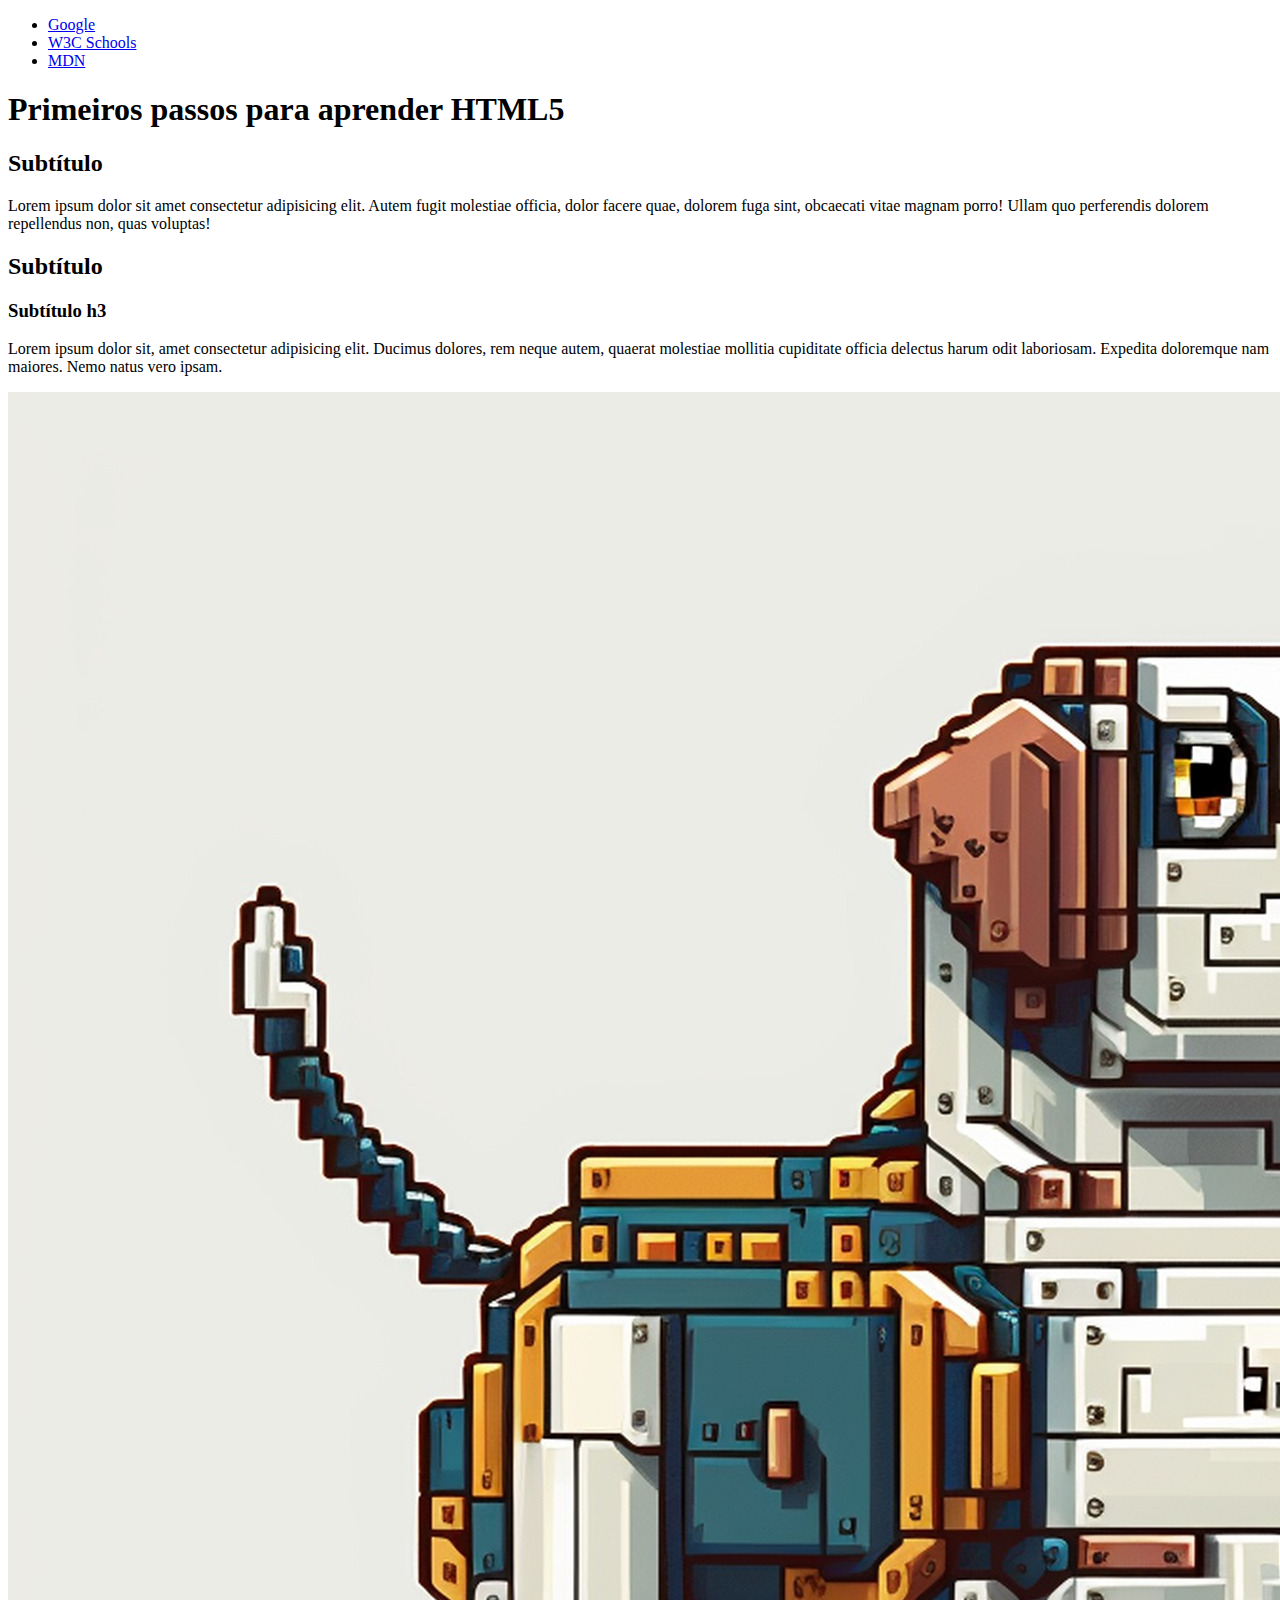
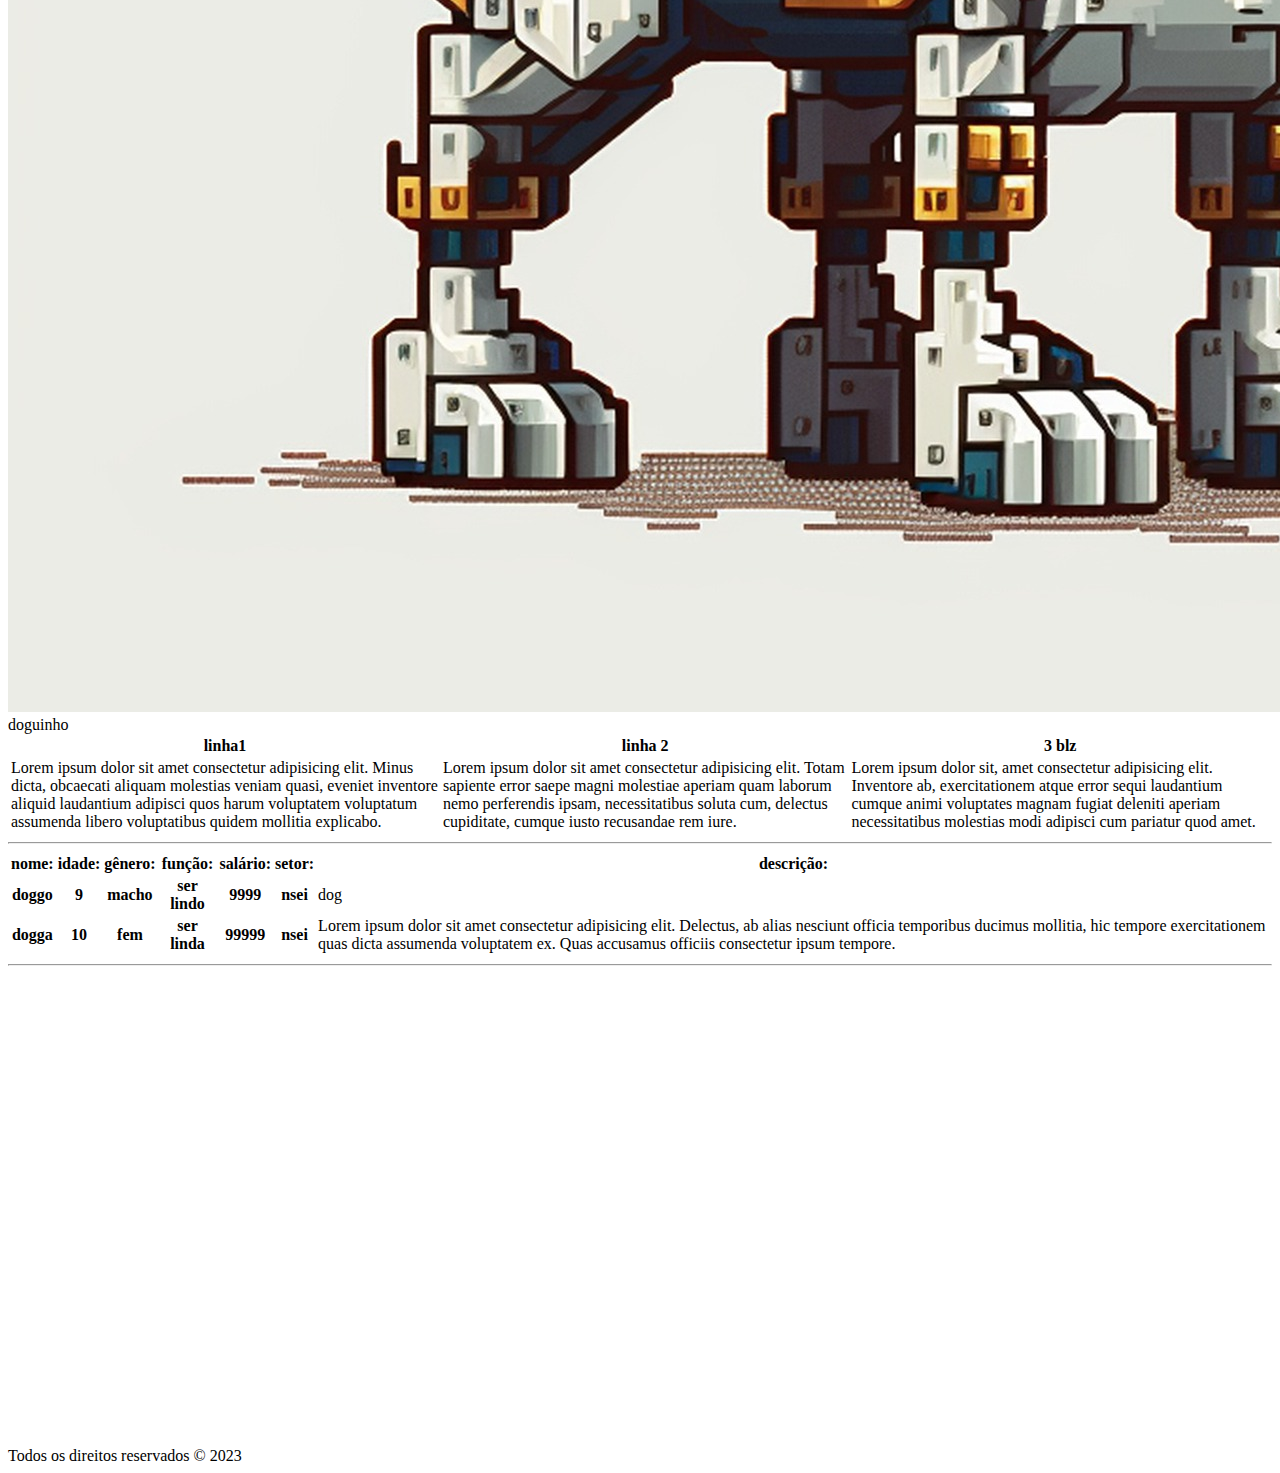
<file: index.html>
<!DOCTYPE html>
<html lang="pt-br">
<head>
    <meta charset="UTF-8">
    <meta http-equiv="X-UA-Compatible" content="IE=edge">
    <meta name="viewport" content="width=device-width, initial-scale=1.0">
    <title>Primeiros Passos</title>
</head>
<body>
    <nav>
        <ul>
            <li><a target="_blank" href="https://google.com">Google</a></li>
            <li><a target="_blank" href="https://www.w3schools.com">W3C Schools</a></li>
            <li><a href="https://developer.mozilla.org/pt-BR/">MDN</a></li>
        </ul>
    </nav>
    <header>
        <h1>Primeiros passos para aprender HTML5</h1>
    </header>
    <section>
        <article>
            <h2>
                Subtítulo
            </h2>
            <p>
                Lorem ipsum dolor sit amet consectetur adipisicing elit. Autem fugit molestiae officia, dolor facere quae, dolorem fuga sint, obcaecati vitae magnam porro! Ullam quo perferendis dolorem repellendus non, quas voluptas!
            </p>
        </article>
        <article>
            <h2>Subtítulo
            </h2>
            <h3>Subtítulo h3</h3>
            <p>
                Lorem ipsum dolor sit, amet consectetur adipisicing elit. Ducimus dolores, rem neque autem, quaerat molestiae mollitia cupiditate officia delectus harum odit laboriosam. Expedita doloremque nam maiores. Nemo natus vero ipsam.
            </p>
            <section>
                <img src="dog.jpg" alt="doggo">
                <figcaption>
                    doguinho
                </figcaption>
            </section>
            <aside>
                <table>
                    <tr>
                        <th>
                            linha1
                        </th>
                        <th>linha 2</th>
                        <th>3 blz</th>
                    </tr>
                    <tr>
                        <td>
                            Lorem ipsum dolor sit amet consectetur adipisicing elit. Minus dicta, obcaecati aliquam molestias veniam quasi, eveniet inventore aliquid laudantium adipisci quos harum voluptatem voluptatum assumenda libero voluptatibus quidem mollitia explicabo.
                        </td>
                        <td>
                            Lorem ipsum dolor sit amet consectetur adipisicing elit. Totam sapiente error saepe magni molestiae aperiam quam laborum nemo perferendis ipsam, necessitatibus soluta cum, delectus cupiditate, cumque iusto recusandae rem iure.
                        </td>
                        <td>
                            Lorem ipsum dolor sit, amet consectetur adipisicing elit. Inventore ab, exercitationem atque error sequi laudantium cumque animi voluptates magnam fugiat deleniti aperiam necessitatibus molestias modi adipisci cum pariatur quod amet.
                        </td>
                    </tr>
                </table>
                <hr>
                <table>
                    <thead>
                        <tr>
                            <th>nome: </th>
                            <th>idade: </th>
                            <th>gênero: </th>
                            <th>função: </th>
                            <th>salário: </th>
                            <th>setor: </th>
                            <th>descrição: </th>
                        </tr>
                    </thead>
                    <tbody>
                        <tr>
                            <th>doggo</th>
                            <th>9</th>
                            <th>macho</th>
                            <th>ser lindo</th>
                            <th>9999</th>
                            <th>nsei</th>
                            <td>dog</td>
                        </tr>
                        <tr>
                            <th>dogga</th>
                            <th>10</th>
                            <th>fem</th>
                            <th>ser linda</th>
                            <th>99999</th>
                            <th>nsei</th>
                            <td>Lorem ipsum dolor sit amet consectetur adipisicing elit. Delectus, ab alias nesciunt officia temporibus ducimus mollitia, hic tempore exercitationem quas dicta assumenda voluptatem ex. Quas accusamus officiis consectetur ipsum tempore.

                            </td>
                        </tr>
                    </tbody>
                </table>
            </aside>
            <hr>
            <div>
                <div>
                    <iframe src="https://youtu.be/VgDgWzBL7s4" frameborder="0"></iframe>
                </div>
                <div>
                    <iframe width="560" height="315" src="https://www.youtube.com/embed/VgDgWzBL7s4" title="YouTube video player" frameborder="0" allow="accelerometer; autoplay; clipboard-write; encrypted-media; gyroscope; picture-in-picture; web-share" allowfullscreen></iframe>
                </div>
            </div>
            <footer>
                Todos os direitos reservados &copy; 2023
            </footer>
        </article>
    </section>
</body>
</html>
</file>
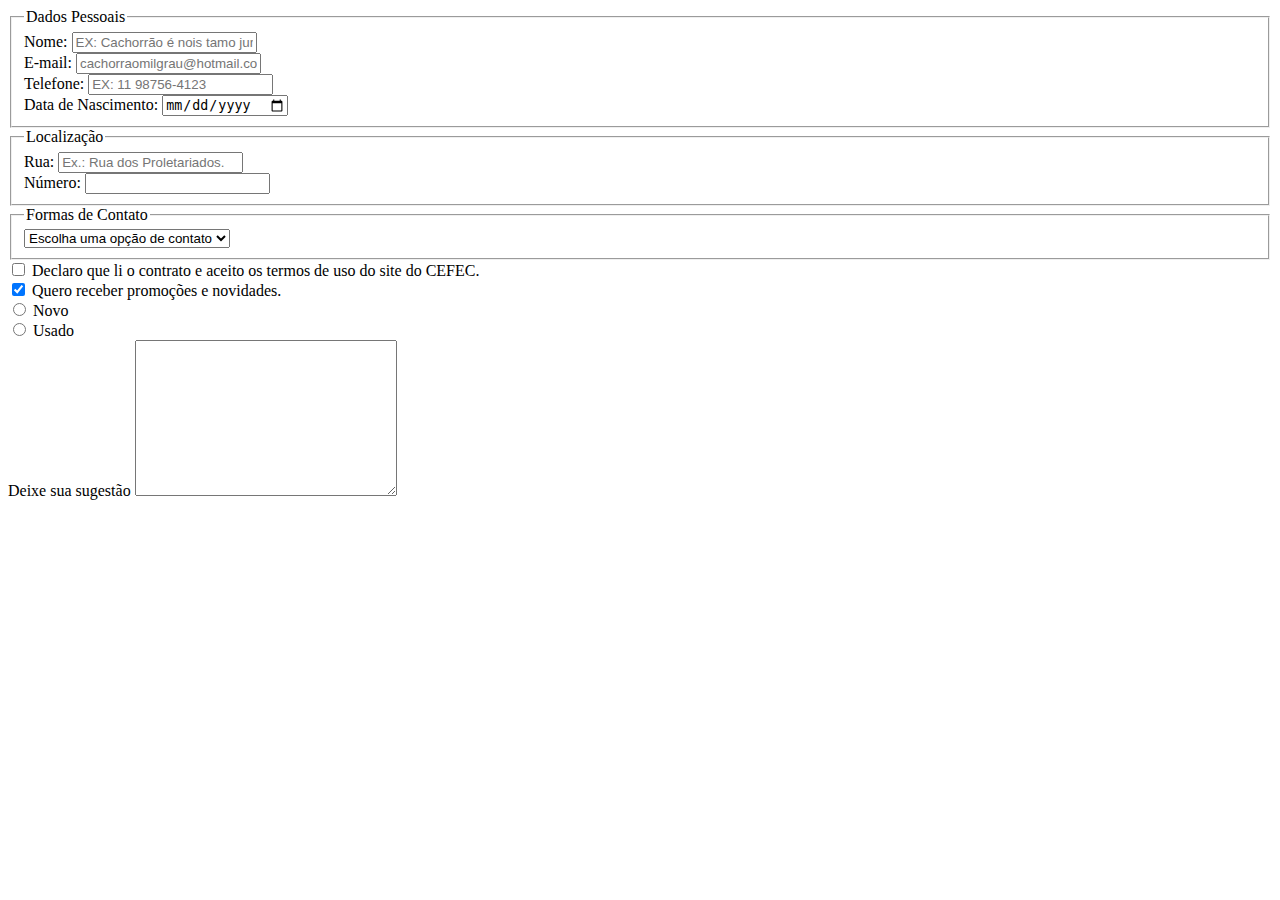
<file: formulario/index.html>
<!DOCTYPE html>
<html lang="pt-BR">
<head>
    <meta charset="UTF-8">
    <meta http-equiv="X-UA-Compatible" content="IE=edge">
    <meta name="viewport" content="width=device-width, initial-scale=1.0">
    <title>Formulário</title>
</head>
<body>
    <fieldset>
        <legend>Dados Pessoais</legend>
        <form action="" method="get">
            <label>Nome:</label>
            <input type="text" placeholder="EX: Cachorrão é nois tamo junto" required>
            <br>
            <label for="">E-mail:</label>
            <input type="email" placeholder="cachorraomilgrau@hotmail.com">
            <br>
            <label for="">Telefone:</label>
            <input type="tel" name="" id="" placeholder="EX: 11 98756-4123">
            <br>
            <label for="">Data de Nascimento:</label>
            <input type="date" name="" id="">
            <br>
        </form>
    </fieldset>
    <fieldset>
        <legend>Localização</legend>
        <label for="">Rua:</label>
        <input type="text" name="" id="" placeholder="Ex.: Rua dos Proletariados.">
        <br>
        <label for="">Número:</label>
        <input type="number" name="" id="">
    </fieldset>
    <fieldset>
        <legend>Formas de Contato</legend>
        <select name="" id="">
            <option value="0">Escolha uma opção de contato</option>
            <option value="1">Celular</option>
            <option value="2">E-mail</option>
            <option value="3">Whatsapp</option>
        </select>
    </fieldset>
    <input type="checkbox">
    <label for="">Declaro que li o contrato e aceito os termos de uso do site do CEFEC.</label>
    <br>
    <input type="checkbox" name="" id="" checked>
    <label for="">Quero receber promoções e novidades.</label>
    <br>
    <input type="radio" name="" id="" value="novo">
    <label for="">Novo</label>
    <br>
    <input type="radio" value="usado">
    <label for="">Usado</label>
    <br>
    <label for="">Deixe sua sugestão</label>
    <textarea name="" id="" cols="30" rows="10"></textarea>
    
</body>
</html>
</file>
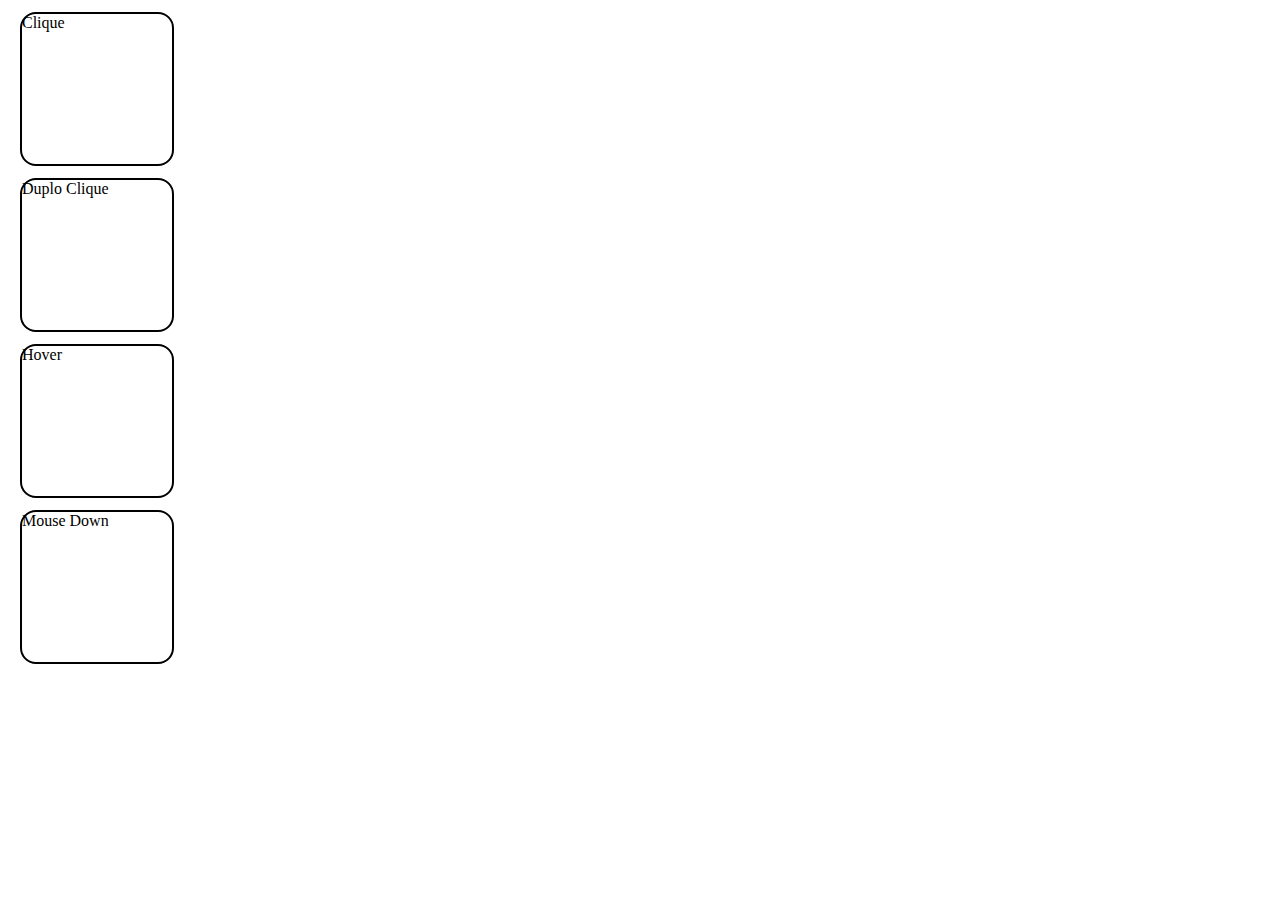
<file: jquery/jq3/index.html>
<!DOCTYPE html>
<html lang="pt-BR">
<head>
    <meta charset="UTF-8">
    <meta name="viewport" content="width=device-width, initial-scale=1.0">
    <title>jquery3</title>
    <script src="jquery-3.7.0.js"></script>
    <script src="script.js"></script>
</head>
<style>
    div{
        width: 150px;
        height: 150px;
        border: 2px solid;
        margin: 12px;
        border-radius: 16px;
        cursor: pointer;
    }
    .newClass{
        display: none;
    }
    .hover{
        width: 200px;
    }
</style>
<body>
    <div class="div1">Clique</div>
    <div class="div2">Duplo Clique</div>
    <div class="div3">Hover</div>
    <div class="div4">Mouse Down</div>
</body>
</html>
</file>
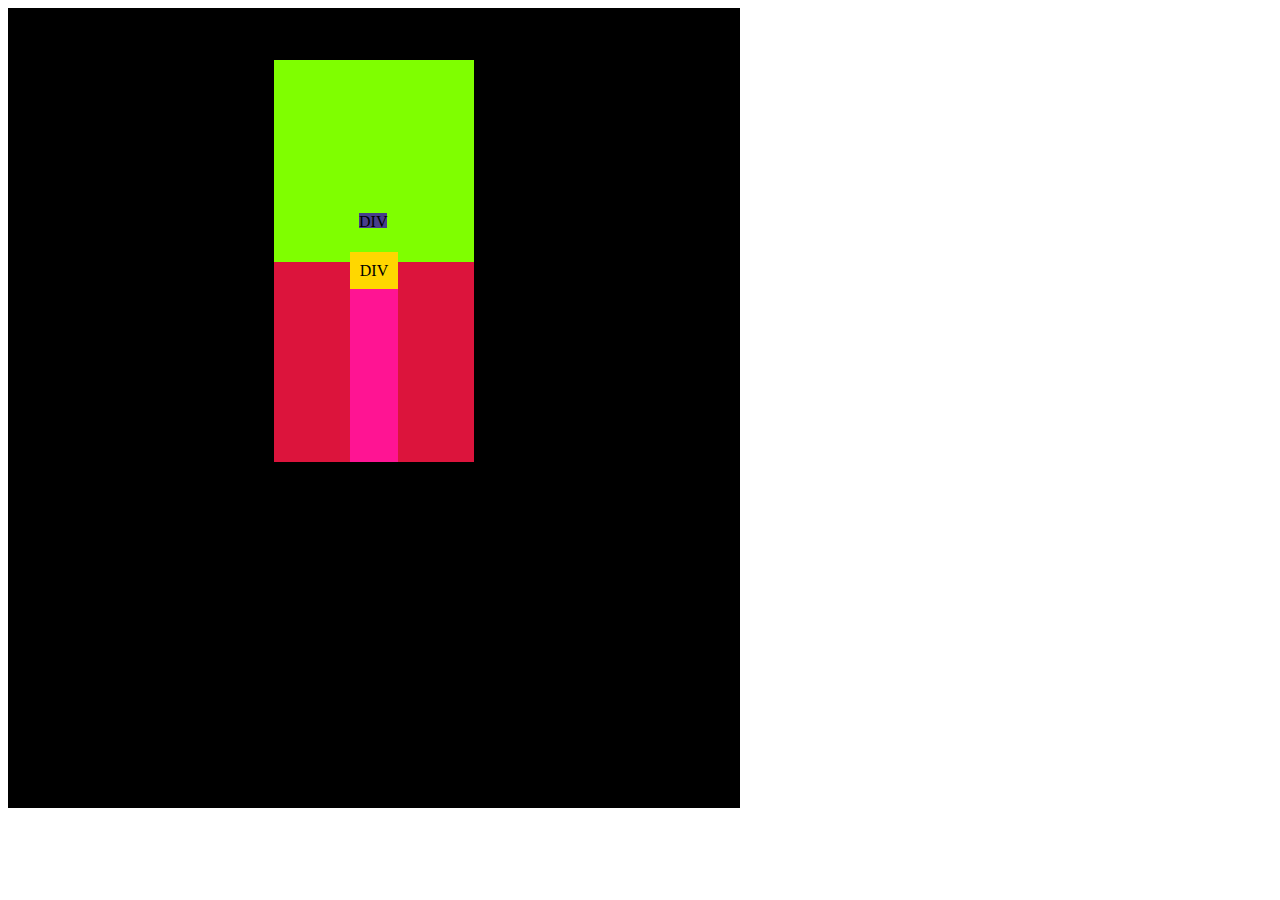
<file: flex.html>
<!DOCTYPE html>
<html lang="pt-br">
<head>
    <meta charset="UTF-8">
    <meta http-equiv="X-UA-Compatible" content="IE=edge">
    <meta name="viewport" content="width=device-width, initial-scale=1.0">
    <link rel="stylesheet" href="flex.css">
    <title>flex</title>
</head>
<body>
    <div id="container" class="container">
        <div class="block">
            <div>
                <span>DIV</span>
            </div>
        </div>
        <div class="flex">
            <div>
                <span>DIV</span>
            </div>
        </div>
    </div>
</body>
</html>
</file>
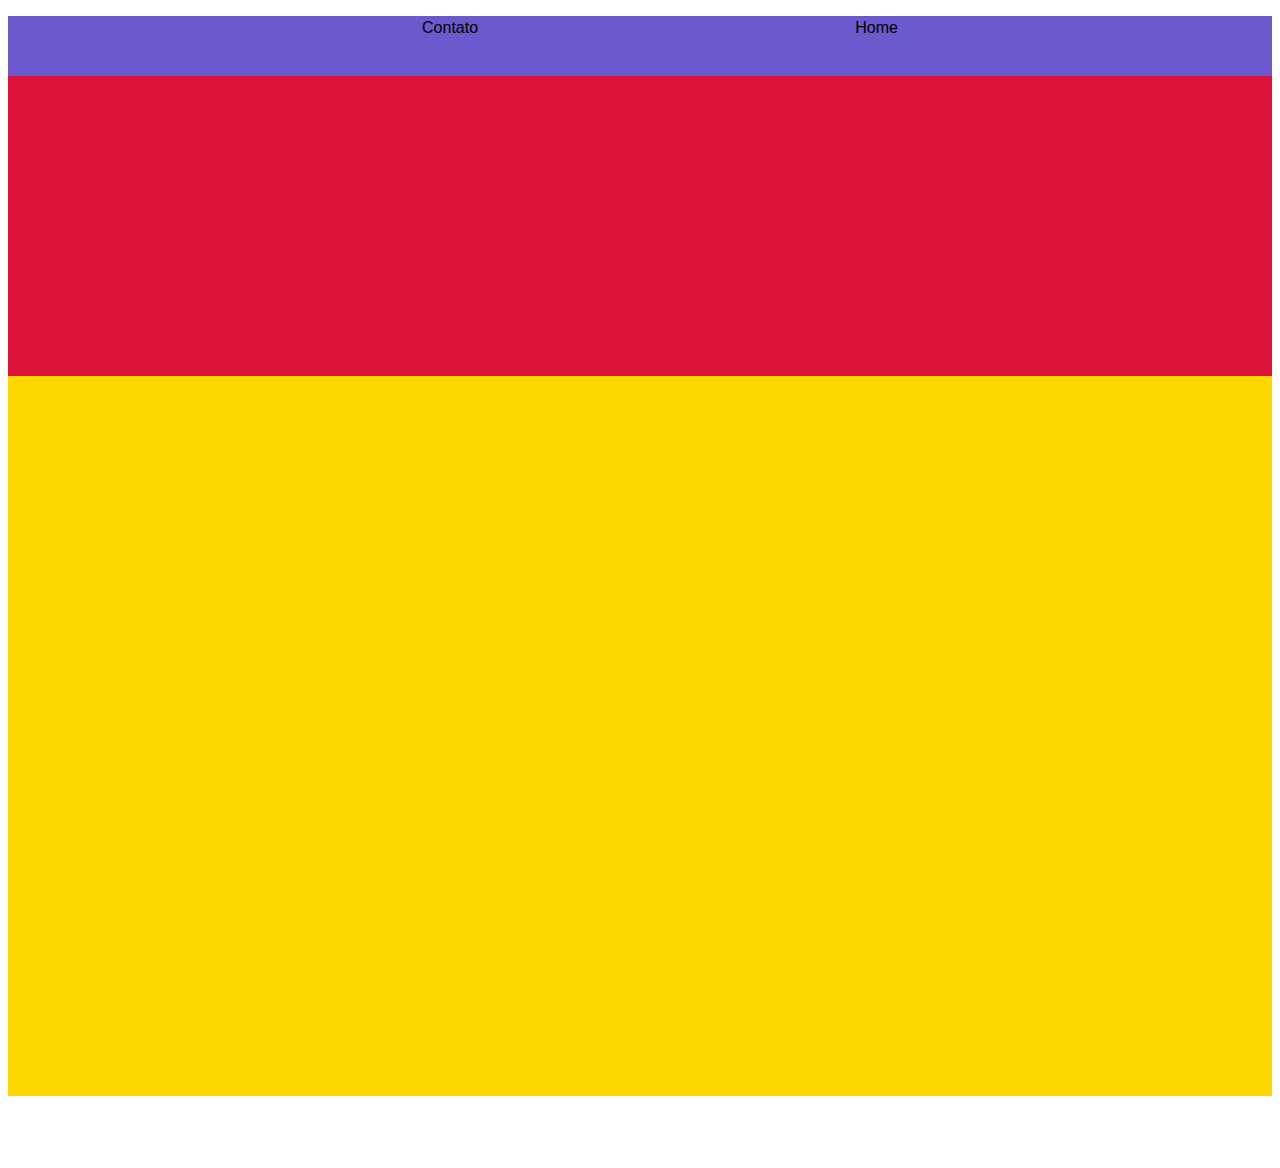
<file: grid.html>
<!DOCTYPE html>
<html lang="pt-br">
<head>
    <meta charset="UTF-8">
    <meta http-equiv="X-UA-Compatible" content="IE=edge">
    <meta name="viewport" content="width=device-width, initial-scale=1.0">
    <link rel="stylesheet" href="grid.css">
    <title>Grid</title>
</head>
<body>
    <nav class="nav">
        <ul>
            <li>Contato</li>
            <li>Home</li>
        </ul>
    </nav>
    <header class="header"></header>
    <section class="section"></section>
    <aside class="aside"></aside>
    <footer class="footer"></footer>
</body>
</html>
</file>
<file: flex.css>
.container{
    height: 700px;
    width: 50%;
    background-color: #000;
    padding: 50px;
}

.block{
    display: block;
    width: 200px;
    height: 200px;
    background-color: violet;
    border: solid 2px;
    margin: 0 auto;
}

.block div{
    /*width: 100px;
    height: 100px;*/
    height: 75%;
    padding: 85px;
    background-color:chartreuse;
    display: flex;
    align-items: center;
    margin: 0 auto;

}

.block div span{
    background-color:darkslateblue;
    /* padding: 32; */
    height: 10%

}

.flex{
    background-color:crimson;
    width: 200px;
    height: 200px;
    display: flex;
    justify-content: center;
    margin: 0 auto;
    
}

.flex div{
    height: 100%;
    background-color:deeppink;
}

.flex div span{
    padding: 10px;
    background-color:gold;

}
</file>
<file: grid.css>
.body{
    background-color:hotpink;
    display: grid;
    margin: 0;
    grid-template-areas:
    'n n n n'
    's s s a'
    'f f f f';
    gap: 2px;
}

.nav{
    height: 60px;
    grid-area: n;
    background-color:slateblue;

}

ul{
    display: flex;
    justify-content: space-evenly;

}

li{
    padding: 0.25%;
    list-style: none;
    font: menu;
    transition: .25s;

}

li:hover{
    background-color:crimson;
    color:yellow;
    padding: 1%;
}

.header{
    height: 300px;
    grid-area: h;
    background-color:crimson;

}

.section{
    height: 720px;
    grid-area: s;
    background-color:gold;

}

.aside{
    grid-area: a;
    background-color:lightpink;
}

.footer{
    height: 64px;
    grid-area: f;

}
</file>
